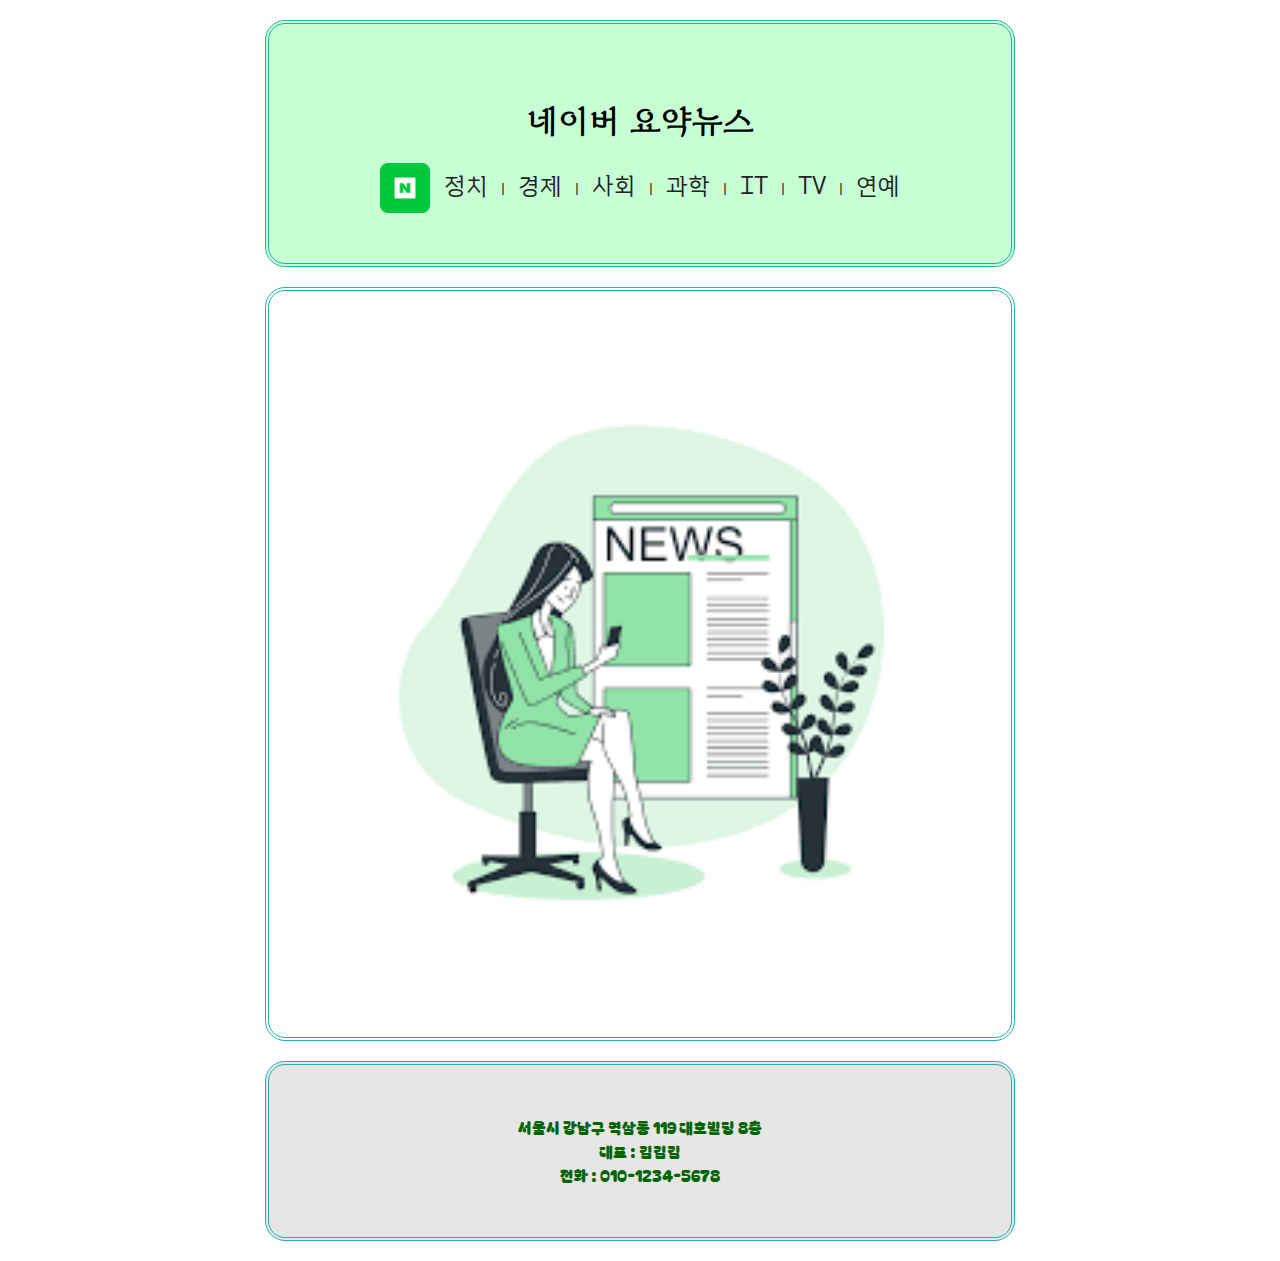
<file: 02.info_PJ/index.html>
<!DOCTYPE html>
<html lang="en">
	<head>
		<meta charset="UTF-8" />
		<!-- 뷰포트 : 모바일 기기에서 실제 픽셀을 맞춰주는 메타설정 -->
		<meta name="viewport" content="width=device-width, initial-scale=1.0" />
		<!-- 탭에 출력되는 타이틀 -->
		<title>네이버 요약 뉴스 </title>
		<!-- CSS 인터널방식 코드 -->
		<style></style>
		<!-- CSS 익스터널방식 코드 -->
		<link rel="stylesheet" href="./css/main.css">
		<!-- <style>
			/* 웹폰트 구글 CDN (Content Delivery Network) */
			@import url("https://fonts.googleapis.com/css2?family=Black+Han+Sans&family=Nanum+Myeongjo:wght@700&display=swap");

			/*
			font-family: 'Black Han Sans', sans-serif;
			font-family: 'Nanum Myeongjo', serif;
			*/

			/* CSS코딩구역 */
			/*
				CSS 설정 코딩방식

				선택자{
					속성:값;
				}

				-> 선택자는 요소명 또는 클래스명 또는 아이디명 등으로 사용

				[CSS 박스모델]
				- 모든 HTML 요소는 사각형으로 되어있고, 가로/세로/패딩/마진/보더의 속성으로 구성됨
				width/height/padding/margin/border
				-> 기본박스 디자인은 가로, 세로 크기를 줄 경우 패딩과 보더는 박스 크기에 포함되지 않는다.
				=> 이런 박스를 컨텐트 박스라고 함

			 */

			/* 공통디자인 : 클래스를 주로 사용함 */
			.part {
				/* 박스모델 5가지 세팅 */
				/* 가로크기-기본값auto
				블록의 기본값은 부모박스 채우기
				인라인의 기본값은 내용물만큼 */
				width: 750px;
				/* 세로크기-기본값auto
				모든 요소에서 기본값은 내용물만큼 안주면 기본값 auto로 설정됨 */
				/* height: 300px; */
				/* height: auto; */

				border-radius: 20px;
				border: 4px double lightcoral;
				
				/* 패딩
				padding: 수치;(4방향 모두)
				padding: 수치 수치;(위 아래 양쪽)
				padding: 수치 수치 수치;(위 양쪽 아래)
				padding: 수치 수치 수치 수치;(위 오른 아래 왼쪽)
				 */
				padding: 50px;

				/* 박스가 패딩, 보더를 포함하는 설정(보더랑 패딩 합쳐서 사이즈 정한다고) */
				box-sizing: border-box;

				/* content-box가 기본값임 */
				/* box-sizing: content-box; */

				/* 마진
				margin: 수치;(4방향 모두)
				margin: 수치 수치;(위 아래 양쪽)
				margin: 수치 수치 수치;(위 양쪽 아래)
				margin: 수치 수치 수치 수치;(위 오른 아래 왼쪽)

				[블록박스 가로망향 중앙정렬 마진설정]
				마영오~! (마진 0 오토라는 뜻)
				margin: 0 auto;

				(밑줄의 경우 m20이라고 하면 됨)*/
				margin: 20px auto;
			}

			/* 메인 이미지 크기 변경하기 */
			#main-area img {
				width: 300px;
				/* w100이라 하면 width:100px */
				/* w100p이라 하면 width:100% */
			}

			/* 상단영역, 하단영역 공통 - 콤마(,)는 그룹선택자*/
			header.part,
			footer.part {
				text-align: center;
				/* 위에(text-align: center;)는 tac라고 하면 자동으로 써짐 */
				/* color: red; */
			}

			/* 상단영역 */
			#top-area {
				background-color: #e0fcc4;
				font-family: 'Nanum Myeongjo', serif;
			}

			/* 하단영역 */
			#info-area {
				background-color: #cecece;
				font-family: "Black Han Sans" sans-serif;
			}

			/* 주소요소 */
			#info-area address{
				/* 기울여져있는 주소(이탈릭체) normal하게 바꿔준다고 */
				font-style: normal;
				color: darkgreen;
			} 

			/* 타이틀 */
			.tit {
				font-family: "Black Han Sans", sans-serif;
			}

			/* 메뉴 */
			.menu {
				font-family: "Nanum Myeongjo", serif;
			}

			/* 메뉴링크 */
			.menu a {
				color: #222;
				/* 글자밑줄없앰 */
				text-decoration: none;
				/* 글자크기 */
				font-size: 24px;
			}
			/* 메뉴링크 오버시
			:hover는 가상클래스(마우스 오버시) */
			.menu div+a:hover {
				text-decoration: overline;
				text-decoration-style: wavy;
				color: hotpink;
			} -->

			<!-- /*
			 [선택자들]
			 1. 타입 선택자 : 태그명
			 2. 아이디/클래스 선택자 : 요소이름
			 3. 종속 선택자 : 요소명+이름 (h1#my) // 요소명하고 붙여서 이름 쓴다고
			 4. 자손 선택자 : 띄어쓰기
			 5. 직계자식 선택자 : 꺽쇠(>)
			 6. 그룹 선택자 : 콤마(,)
			 7. 형제 선택자 : 플러스(+)
			    예) a+a -> 앞에 a요소가 있는 a요소선택

			 */ -->
		</style>
	</head>
	<body>
		<!-- 1. 상단영역 : 제목, 메뉴 -->
		<header id="top-area" class="part">
			<!-- 1-1. 타이틀 -->
			<h1 class="tit">네이버 요약뉴스</h1>
			<!-- 1-2. 메뉴 -->
			<nav class="menu">
				<a href="index.html">
					<img
						src="./images/logo.png"
						alt="네이버 로고"
						style="width: 50px; vertical-align: middle"
					/>
					<!-- style 속성으로 개별요소에 CSS를 설정할 수 있다! 이런 방식을 인라인 방식이라고 함 -->
				</a>
				<a href="sub1.html">정치</a> |
				<a href="sub2.html">경제</a> |
				<a href="sub3.html">사회</a> |
				<a href="sub4.html">과학</a> |
				<a href="sub5.html">IT</a> |
				<a href="sub6.html">TV</a> |
				<a href="sub7.html">연예</a>
			</nav>
		</header>

		<!-- 2. 메인영역 : 컨텐츠 -->
		<main id="main-area" class="part">
			<img src="./images/news.png" alt="메인이미지" />
		</main>

		<!-- 3. 하단영역 : 회사정보 -->
		<footer id="info-area" class="part">
			<!-- address : 주소, 전화번호, 대표자 등을 포함하는 시멘틱 태그 -->
			<address>
				서울시 강남구 역삼동 119 대호빌딩 8층 <br />
				대표 : 김김김 <br />
				전화 : 010-1234-5678
			</address>
		</footer>

		<!-- 

		[이름규칙]
		1. 파스칼 케이스(JS에서) : PascalCase -> 단어마다 대문자
		2. 캐믈 케이스(JS에서) : CamelCase -> 첫단어 빼고 단어마다 대문자
		3. 스네이크 케이스(파일명/폴더명) : snake_case -> 모두 소문자 + 단어사이 언더바
		4. 케밥 케이스(요소명) : cabab-case -> 모두 소문자 + 단어사이 데쉬


        [요소 명명법]
        1. 아이디는 #, 클래스는 . (약어 만드는거임)
        2. 이름은 구체적으로 만들고 단어마다 데쉬(-)를 사용함(aka 케발케이스)
        3. 아이디는 유일하고, 클래스는 다중적용 가능함
           예) <div class="aa bb cc" id="ee"></div>
        
        [태그 구성도]
        - 시작태그와 끝태그로 구성
        <태그명 속성명="속성값"></태그명>
        - 속성은 필수속성과 선택속성이 있음

        [img 요소]
        - img는 이미지를 불러오는 요소
        - 필수속성
            1) src : 이미지경로
            2) alt : 대체 텍스트(웹 접근성 필수)
			alternative? 필기 못봄ㅎㅎ

        [웹 접근성 참조]
        https://www.wah.or.kr

		[웹표준이란?]
		- 모든 브라우저에서 하나의 소스로 동일한 디스플레이 및 기능이 작동하도록 정한 웹 코딩의 표준안이다!

		[웹접근성이란?]
		- 평등의 원칙! 즉, 장애인 차별금지법에 따라 이미지(alt속성), 동영상(자막) 등에 설명을 추가하여 정보제공에 차별이 없도록 하는 것
		
		[레이아웃을 위한 블록요소]
		div : 영역을 나누고 묶어주는 요소
		(divide/division - 블록요소)

		[HTML5에서 등장한 div 친구들]
		- div에 내용을 구분하는 이름을 지어줌
		- 의미가 있는 요소를 시멘틱태그라고 함 (semantic:유의미하다)
		1. header : 머릿부분
		2. footer : 아랫부분
		3. main : 메인부분(한번만 사용 가능)
		4. nav : 네비게이션 부분
		5. aside : 부가정보
		6. section : 내용구분파트
		7. article : 독립된 내용구분파트
		   (section/article 내부에 h1~h6 태그사용 권고)

		   참고) 요소와 태그는 무엇이 다른가?
		요소(element)는 공통적인 성질을 이룰때 사용
		태그(tag)는 구체적인 요소를 사용할때 지칭하는 말

		[한 페이지에서 한번만 쓰는 요소]
		html / head / body / main

		[닫는 태그 없이 홀로 쓰는 요소]
		br / img

		[웹에서 경로 지정하기]
		1. 상대경로 : 현재파일 위치에서 파악되는 경로
		 1) ./ : 현재위치(또는 쓰지 않고 바로)
		 2) ../ : 상위폴더로 이동
		2. 절대경로 : http부터 쓰는 웹경로
		3. 절대상대경로 : 웹 사이트 루트로부터의 경로. 슬래쉬(/)부터 씀
         주의) 절대상대경로는 서버 루트폴더가 같지 않으면 경로가 모두 깨지거나
		 또는 로컬에서 직접 웹 페이지를 열어도 깨짐

    -->
	</body>
</html>
</file>
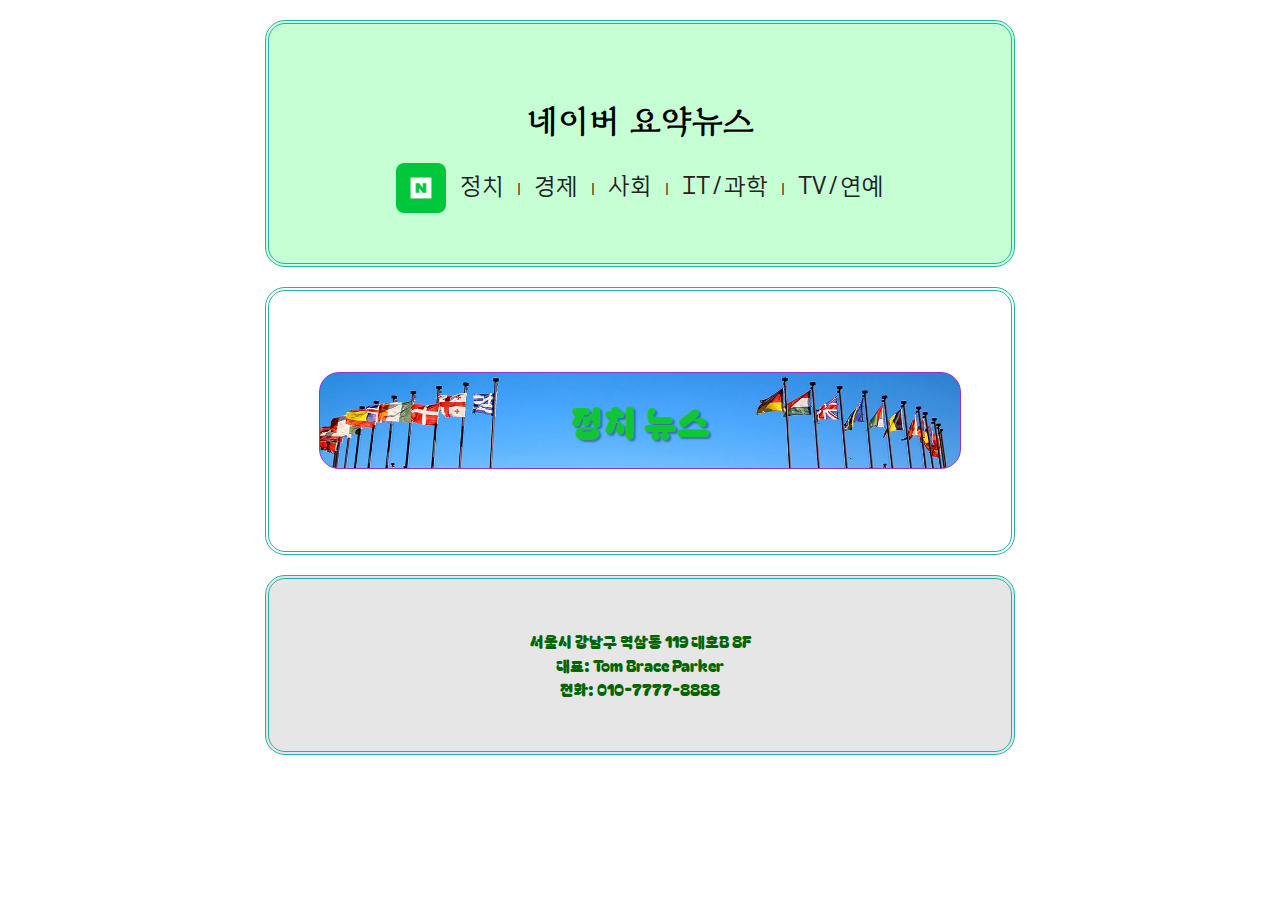
<file: 02.info_PJ/sub1.html>
<!DOCTYPE html>
<html lang="en">
  <head>
    <meta charset="UTF-8" />
    <!-- 뷰포트: 모바일 기기에서 실제 픽셀을 맞춰주는 메타설정 -->
    <meta name="viewport" content="width=device-width, initial-scale=1.0" />
    <!-- 탭에 출력되는 타이틀 -->
    <title>네이버 요약뉴스 - 정치뉴스</title>
    <!-- CSS 인터널방식 코드 -->
    <style></style>
    <!-- CSS 익스터널방식 코드 -->
    <link rel="stylesheet" href="./css/sub.css">
  </head>
  <body>
    <!-- 1. 상단영역 : 제목, 메뉴 -->
    <header id="top-area" class="part">
      <!-- 1-1. 타이틀 -->
      <h1 class="tit">네이버 요약뉴스</h1>
      <!-- 1-2. 메뉴 -->
      <nav class="menu">
        <a href="index.html">
          <img
            src="./images/logo.png"
            alt="네이버로고"
            style="width: 50px; vertical-align: middle"
          />
          <!-- style속성으로 개별요소에 CSS를 설정할 수 있다! 이런방식을 인라인방식이라고 함 -->
        </a>
        <a href="sub1.html">정치</a> | 
        <a href="sub2.html">경제</a> | 
        <a href="sub3.html">사회</a> |
        <a href="sub4.html">IT/과학</a> |
        <a href="sub5.html">TV/연예</a>
      </nav>
    </header>
    <!-- 2. 메인영역: 컨텐츠 -->
        <main id="main-area" class="part">
        <!-- 2-1. 서브 타이틀 -->
        <h2 class="sub-title politics">정치 뉴스</h2>
      </main>
      
    <!-- 3. 하단영역 : 회사정보 -->
    <footer id="info-area" class="part">
      <!-- address : 주소, 전화번호, 대표자 등을 포함하는 시멘틱 태그 -->
      <address>
        서울시 강남구 역삼동 119 대호B 8F <br />
        대표: Tom Brace Parker <br />
        전화: 010-7777-8888
      </address>
    </footer>
  </body>
</html>
</file>
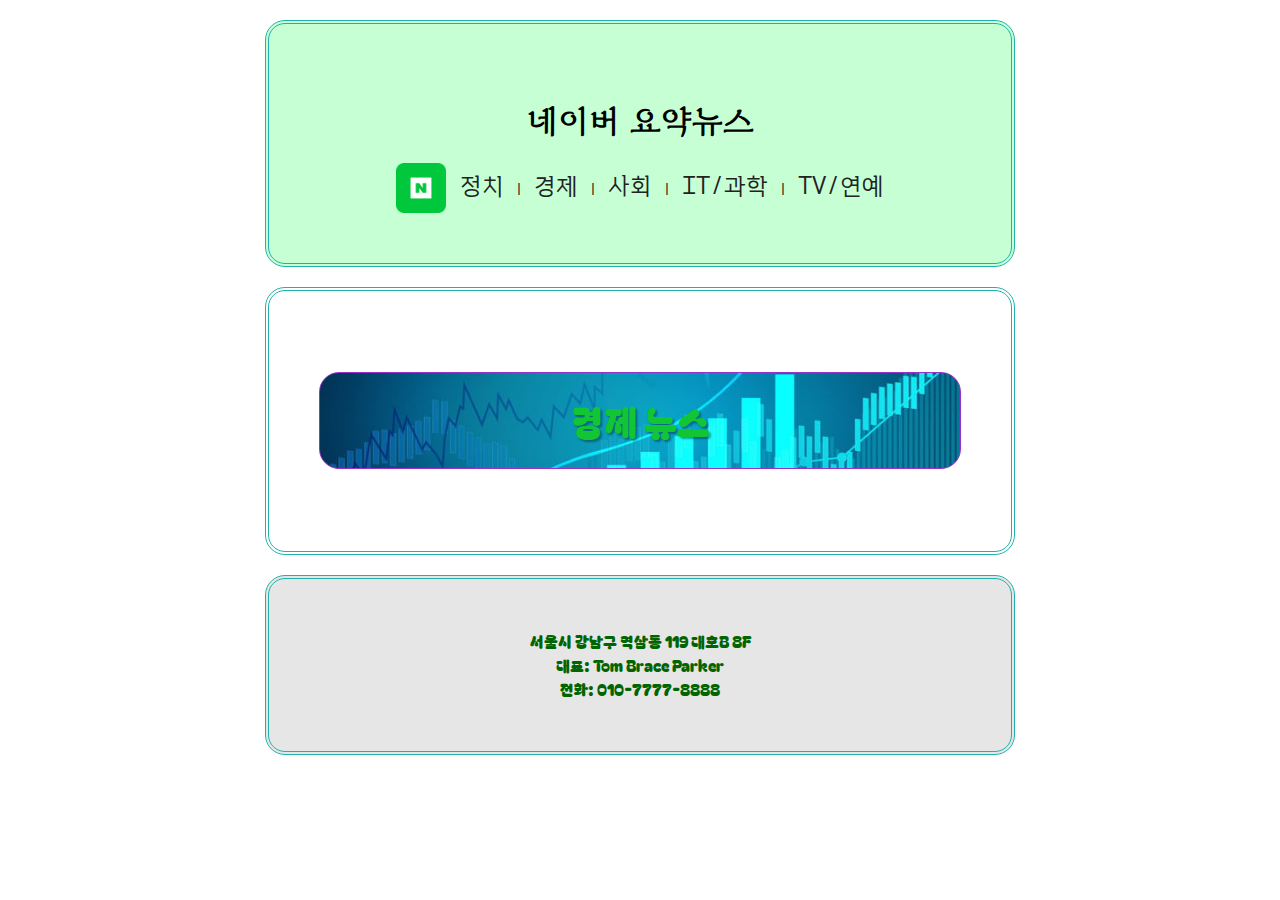
<file: 02.info_PJ/sub2.html>
<!DOCTYPE html>
<html lang="en">
  <head>
    <meta charset="UTF-8" />
    <!-- 뷰포트: 모바일 기기에서 실제 픽셀을 맞춰주는 메타설정 -->
    <meta name="viewport" content="width=device-width, initial-scale=1.0" />
    <!-- 탭에 출력되는 타이틀 -->
    <title>네이버 요약뉴스 - 경제 뉴스</title>
    <!-- CSS 인터널방식 코드 -->
    <style></style>
    <!-- CSS 익스터널방식 코드 -->
    <link rel="stylesheet" href="./css/sub.css">
  </head>
    <!-- 1. 상단영역 : 제목, 메뉴 -->
    <header id="top-area" class="part">
      <!-- 1-1. 타이틀 -->
      <h1 class="tit">네이버 요약뉴스</h1>
      <!-- 1-2. 메뉴 -->
      <nav class="menu">
        <a href="index.html">
          <img
            src="./images/logo.png"
            alt="네이버로고"
            style="width: 50px; vertical-align: middle"
          />
          <!-- style속성으로 개별요소에 CSS를 설정할 수 있다! 이런방식을 인라인방식이라고 함 -->
        </a>
        <a href="sub1.html">정치</a> | 
        <a href="sub2.html">경제</a> | 
        <a href="sub3.html">사회</a> |
        <a href="sub4.html">IT/과학</a> |
        <a href="sub5.html">TV/연예</a>
      </nav>
    </header>
      <!-- 2. 메인영역: 컨텐츠 -->
      <main id="main-area" class="part">
      <!-- 2-1. 서브 타이틀 -->
      <h2 class="sub-title economics">경제 뉴스</h2>
    </main>

    <!-- 3. 하단영역 : 회사정보 -->
    <footer id="info-area" class="part">
      <!-- address : 주소, 전화번호, 대표자 등을 포함하는 시멘틱 태그 -->
      <address>
        서울시 강남구 역삼동 119 대호B 8F <br />
        대표: Tom Brace Parker <br />
        전화: 010-7777-8888
      </address>
    </footer>
  </body>
</html>
</file>
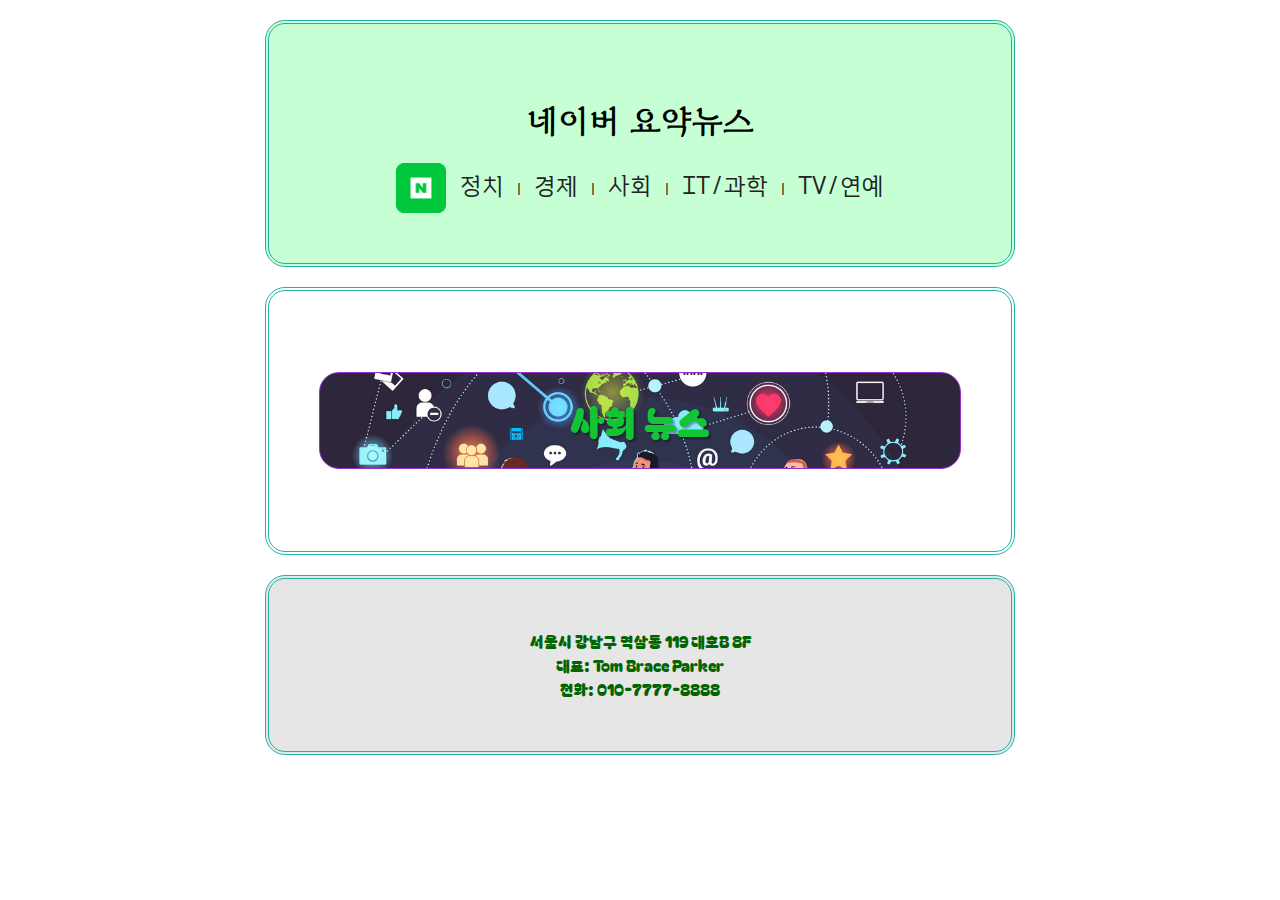
<file: 02.info_PJ/sub3.html>
<!DOCTYPE html>
<html lang="en">
  <head>
    <meta charset="UTF-8" />
    <!-- 뷰포트: 모바일 기기에서 실제 픽셀을 맞춰주는 메타설정 -->
    <meta name="viewport" content="width=device-width, initial-scale=1.0" />
    <!-- 탭에 출력되는 타이틀 -->
    <title>네이버 요약뉴스 - 사회 뉴스</title>
    <!-- CSS 인터널방식 코드 -->
    <style></style>
    <!-- CSS 익스터널방식 코드 -->
    <link rel="stylesheet" href="./css/sub.css">
  </head>
  <body>
    <!-- 1. 상단영역 : 제목, 메뉴 -->
    <header id="top-area" class="part">
      <!-- 1-1. 타이틀 -->
      <h1 class="tit">네이버 요약뉴스</h1>
      <!-- 1-2. 메뉴 -->
      <nav class="menu">
        <a href="index.html">
          <img
            src="./images/logo.png"
            alt="네이버로고"
            style="width: 50px; vertical-align: middle"
          />
          <!-- style속성으로 개별요소에 CSS를 설정할 수 있다! 이런방식을 인라인방식이라고 함 -->
        </a>
        <a href="sub1.html">정치</a> | 
        <a href="sub2.html">경제</a> | 
        <a href="sub3.html">사회</a> |
        <a href="sub4.html">IT/과학</a> |
        <a href="sub5.html">TV/연예</a>
      </nav>
    </header>
    <!-- 2. 메인영역: 컨텐츠 -->
    <main id="main-area" class="part">
      <!-- 2-1. 서브 타이틀 -->
      <h2 class="sub-title social">사회 뉴스</h2>
    </main>

    <!-- 3. 하단영역 : 회사정보 -->
    <footer id="info-area" class="part">
      <!-- address : 주소, 전화번호, 대표자 등을 포함하는 시멘틱 태그 -->
      <address>
        서울시 강남구 역삼동 119 대호B 8F <br />
        대표: Tom Brace Parker <br />
        전화: 010-7777-8888
      </address>
    </footer>
  </body>
</html>
</file>
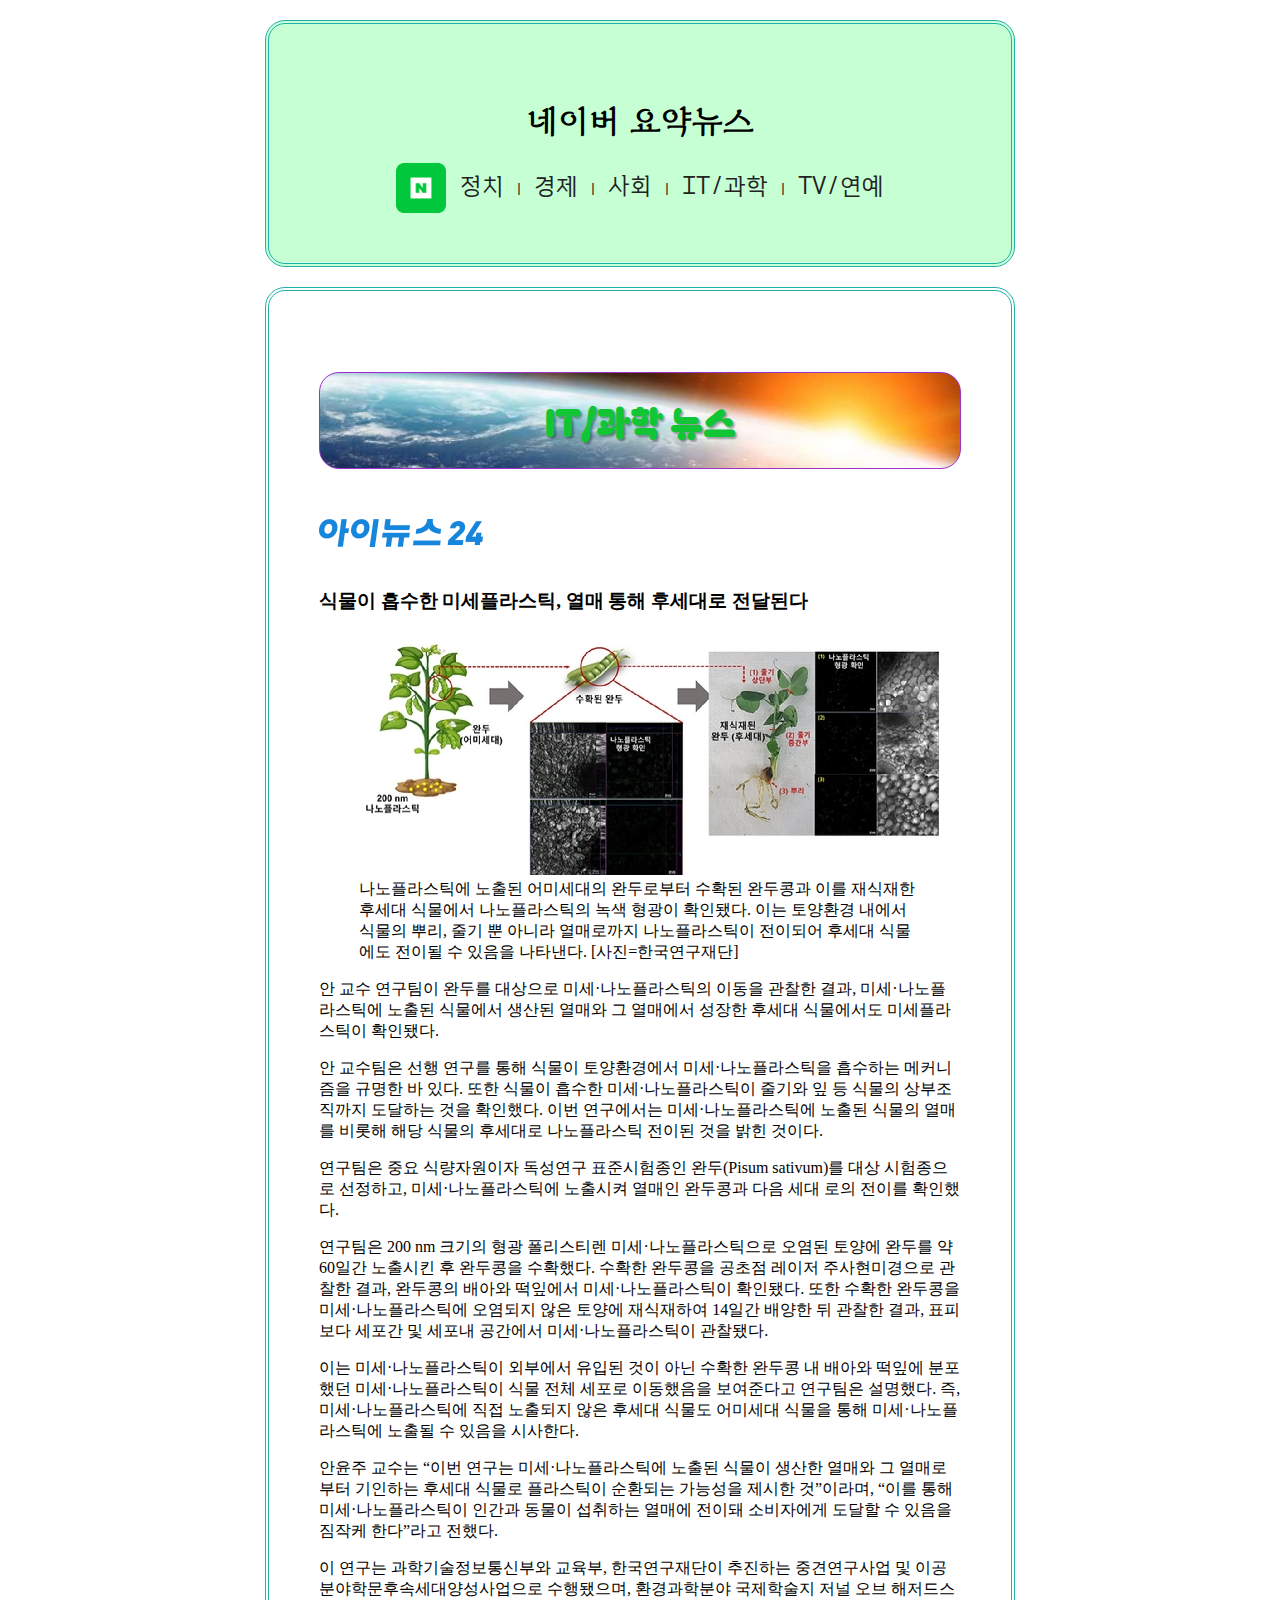
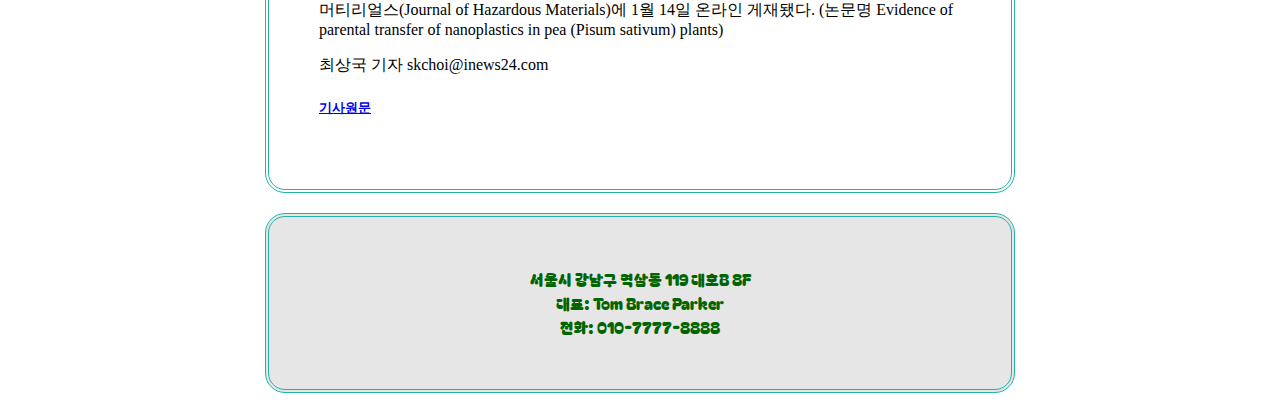
<file: 02.info_PJ/sub4.html>
<!DOCTYPE html>
<html lang="en">
	<head>
		<meta charset="UTF-8" />
		<!-- 뷰포트: 모바일 기기에서 실제 픽셀을 맞춰주는 메타설정 -->
		<meta name="viewport" content="width=device-width, initial-scale=1.0" />
		<!-- 탭에 출력되는 타이틀 -->
		<title>네이버 요약뉴스 - 정치뉴스</title>
		<!-- CSS 인터널방식 코드 -->
		<style></style>
		<!-- CSS 익스터널방식 코드 -->
		<link rel="stylesheet" href="./css/sub.css" />
	</head>
	<body>
		<!-- 1. 상단영역 : 제목, 메뉴 -->
		<header id="top-area" class="part">
			<!-- 1-1. 타이틀 -->
			<h1 class="tit">네이버 요약뉴스</h1>
			<!-- 1-2. 메뉴 -->
			<nav class="menu">
				<a href="index.html">
					<img
						src="./images/logo.png"
						alt="네이버로고"
						style="width: 50px; vertical-align: middle"
					/>
					<!-- style속성으로 개별요소에 CSS를 설정할 수 있다! 이런방식을 인라인방식이라고 함 -->
				</a>
				<a href="sub1.html">정치</a> | <a href="sub2.html">경제</a> |
				<a href="sub3.html">사회</a> | <a href="sub4.html">IT/과학</a> |
				<a href="sub5.html">TV/연예</a>
			</nav>
		</header>
		<!-- 2. 메인영역: 컨텐츠 -->
		<main id="main-area" class="part">
			<!-- 2-1. 서브 타이틀 -->
			<h2 class="sub-title it">IT/과학 뉴스</h2>
			<!-- 2-2. 언론사 로고 -->
			<div class="press-logo">
				<img src="./images/press_logo4.png" alt="아이뉴스24" />
			</div>
			<!-- 2-3. 기사 제목 -->
			<h3 class="article-title">
				식물이 흡수한 미세플라스틱, 열매 통해 후세대로 전달된다
			</h3>
			<!-- 2-4. 기사사진 -->
			<figure class="article-picture">
				<!-- 이미지 -->
				<img src="./images/article_picture4.jpg" alt="IT/과학" />
				<!-- 이미지설명 -->
				<figcaption>
					나노플라스틱에 노출된 어미세대의 완두로부터 수확된 완두콩과 이를
					재식재한 후세대 식물에서 나노플라스틱의 녹색 형광이 확인됐다. 이는
					토양환경 내에서 식물의 뿌리, 줄기 뿐 아니라 열매로까지 나노플라스틱이
					전이되어 후세대 식물에도 전이될 수 있음을 나타낸다.
					[사진=한국연구재단]
				</figcaption>
			</figure>
			<!--
      [figure 요소]
      - 이미지나 표를 포함하는 박스요소
      - 이미지 설명은 하위요소인 figcation을 사용함
      (설명이 필요 없으면 생략한다.)
      -->

			<!-- 2-5. 기사내용 -->
			<section class="contents">
				<p>
					안 교수 연구팀이 완두를 대상으로 미세·나노플라스틱의 이동을 관찰한
					결과, 미세·나노플라스틱에 노출된 식물에서 생산된 열매와 그 열매에서
					성장한 후세대 식물에서도 미세플라스틱이 확인됐다.
				</p>

				<p>
					안 교수팀은 선행 연구를 통해 식물이 토양환경에서 미세·나노플라스틱을
					흡수하는 메커니즘을 규명한 바 있다. 또한 식물이 흡수한
					미세·나노플라스틱이 줄기와 잎 등 식물의 상부조직까지 도달하는 것을
					확인했다. 이번 연구에서는 미세·나노플라스틱에 노출된 식물의 열매를
					비롯해 해당 식물의 후세대로 나노플라스틱 전이된 것을 밝힌 것이다.
				</p>

				<p>
					연구팀은 중요 식량자원이자 독성연구 표준시험종인 완두(Pisum sativum)를
					대상 시험종으로 선정하고, 미세·나노플라스틱에 노출시켜 열매인 완두콩과
					다음 세대 로의 전이를 확인했다.
				</p>

				<p>
					연구팀은 200 nm 크기의 형광 폴리스티렌 미세·나노플라스틱으로 오염된
					토양에 완두를 약 60일간 노출시킨 후 완두콩을 수확했다. 수확한 완두콩을
					공초점 레이저 주사현미경으로 관찰한 결과, 완두콩의 배아와 떡잎에서
					미세·나노플라스틱이 확인됐다. 또한 수확한 완두콩을 미세·나노플라스틱에
					오염되지 않은 토양에 재식재하여 14일간 배양한 뒤 관찰한 결과, 표피보다
					세포간 및 세포내 공간에서 미세·나노플라스틱이 관찰됐다.
				</p>
                
				<p>
					이는 미세·나노플라스틱이 외부에서 유입된 것이 아닌 수확한 완두콩 내
					배아와 떡잎에 분포했던 미세·나노플라스틱이 식물 전체 세포로 이동했음을
					보여준다고 연구팀은 설명했다. 즉, 미세·나노플라스틱에 직접 노출되지
					않은 후세대 식물도 어미세대 식물을 통해 미세·나노플라스틱에 노출될 수
					있음을 시사한다.
				</p>

				<p>
					안윤주 교수는 “이번 연구는 미세·나노플라스틱에 노출된 식물이 생산한
					열매와 그 열매로부터 기인하는 후세대 식물로 플라스틱이 순환되는
					가능성을 제시한 것”이라며, “이를 통해 미세·나노플라스틱이 인간과
					동물이 섭취하는 열매에 전이돼 소비자에게 도달할 수 있음을 짐작케
					한다”라고 전했다.
				</p>

				<p>
					이 연구는 과학기술정보통신부와 교육부, 한국연구재단이 추진하는
					중견연구사업 및 이공분야학문후속세대양성사업으로 수행됐으며,
					환경과학분야 국제학술지 저널 오브 해저드스 머티리얼스(Journal of
					Hazardous Materials)에 1월 14일 온라인 게재됐다. (논문명 Evidence of
					parental transfer of nanoplastics in pea (Pisum sativum) plants)
				</p>
			</section>
            <!-- 
                [p요소 : 문단(Paragraphs)]
                - 문단을 구분하기 위한 요소
                - 주의 : 내부에 div와 같은 block요소를 넣을 수 없다.
             -->

            <!-- 2-6. 기자정보 -->
             <div class="reporter"></div>
             최상국 기자 skchoi@inews24.com

             <!-- 2-7. 기사 원문 -->
             <h5 class="article-link">
                <a href="https://n.news.naver.com/mnews/article/031/0000812167" target="_blank">기사원문</a>
             </h5>

		</main>

		<!-- 3. 하단영역 : 회사정보 -->
		<footer id="info-area" class="part">
			<!-- address : 주소, 전화번호, 대표자 등을 포함하는 시멘틱 태그 -->
			<address>
				서울시 강남구 역삼동 119 대호B 8F <br />
				대표: Tom Brace Parker <br />
				전화: 010-7777-8888
			</address>
		</footer>
	</body>
</html>
</file>
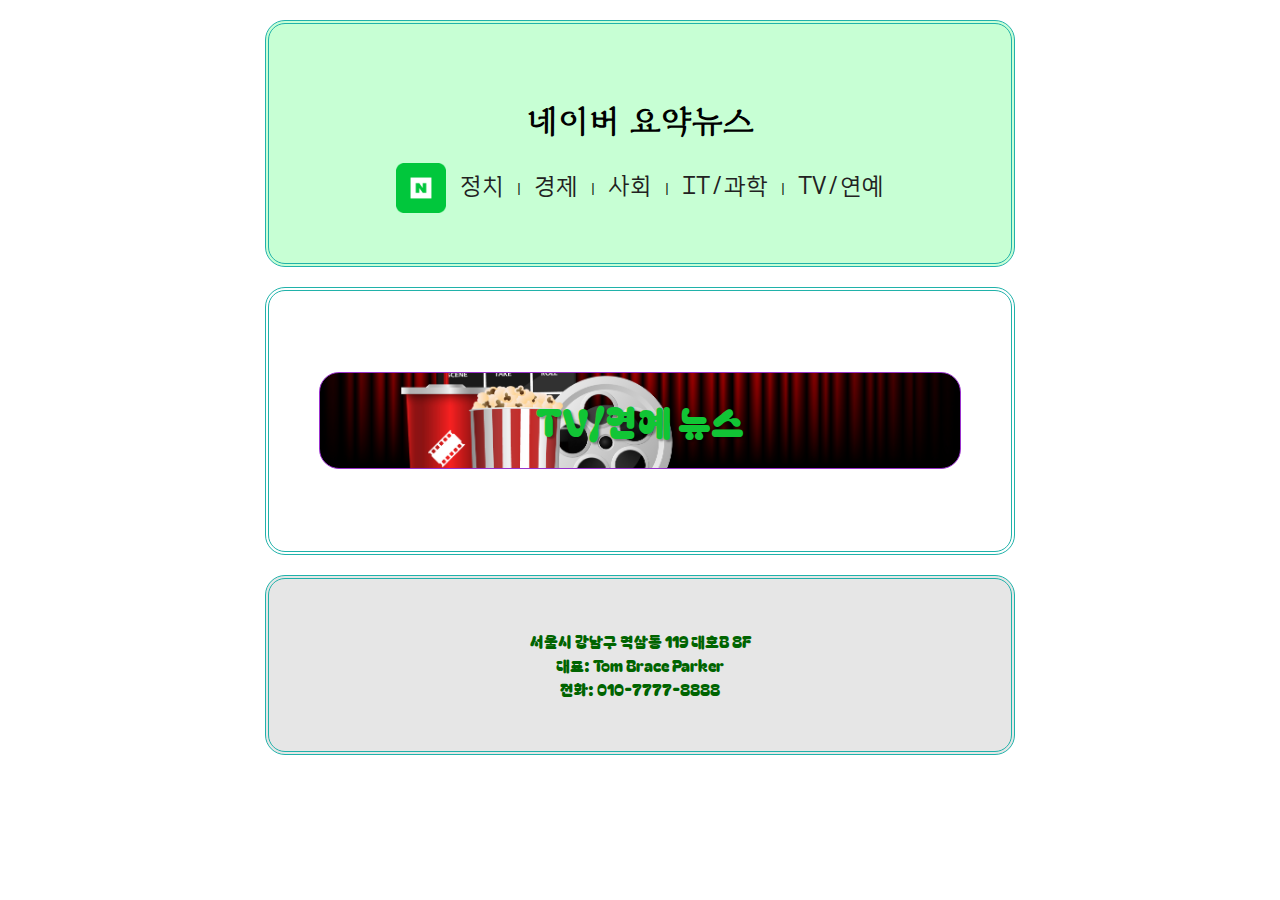
<file: 02.info_PJ/sub5.html>
<!DOCTYPE html>
<html lang="en">
  <head>
    <meta charset="UTF-8" />
    <!-- 뷰포트: 모바일 기기에서 실제 픽셀을 맞춰주는 메타설정 -->
    <meta name="viewport" content="width=device-width, initial-scale=1.0" />
    <!-- 탭에 출력되는 타이틀 -->
    <title>네이버 요약뉴스 - TV/연예 뉴스</title>
    <!-- CSS 인터널방식 코드 -->
    <style></style>
    <!-- CSS 익스터널방식 코드 -->
    <link rel="stylesheet" href="./css/sub.css">
  </head>
  <body>
    <!-- 1. 상단영역 : 제목, 메뉴 -->
    <header id="top-area" class="part">
      <!-- 1-1. 타이틀 -->
      <h1 class="tit">네이버 요약뉴스</h1>
      <!-- 1-2. 메뉴 -->
      <nav class="menu">
        <a href="index.html">
          <img
            src="./images/logo.png"
            alt="네이버로고"
            style="width: 50px; vertical-align: middle"
          />
          <!-- style속성으로 개별요소에 CSS를 설정할 수 있다! 이런방식을 인라인방식이라고 함 -->
        </a>
        <a href="sub1.html">정치</a> | 
        <a href="sub2.html">경제</a> | 
        <a href="sub3.html">사회</a> |
        <a href="sub4.html">IT/과학</a> |
        <a href="sub5.html">TV/연예</a>
      </nav>
    </header>
    <!-- 2. 메인영역: 컨텐츠 -->
    <main id="main-area" class="part">
      <!-- 2-1. 서브 타이틀 -->
      <h2 class="sub-title tv">TV/연예 뉴스</h2>
    </main>

    <!-- 3. 하단영역 : 회사정보 -->
    <footer id="info-area" class="part">
      <!-- address : 주소, 전화번호, 대표자 등을 포함하는 시멘틱 태그 -->
      <address>
        서울시 강남구 역삼동 119 대호B 8F <br />
        대표: Tom Brace Parker <br />
        전화: 010-7777-8888
      </address>
    </footer>
  </body>
</html>
</file>
<file: 02.info_PJ/css/main.css>
/* Info PJ 메인페이지용 CSS - main.css */

/* 공통 외부CSS 불러오기 */
@import url(./common.css);
</file>
<file: 02.info_PJ/css/sub.css>
/* Info PJ 서브페이지용 CSS - sub.css */

/* 공통 외부CSS 불러오기 */
@import url(./common.css);
/* 
    @import 방식으로 외부파일 불러와서 합치면, html 파일에서 link 방식으로 불러올 필요가 없다.
    이것의 이점은 (http request)이 줄어들어 html의 랜더링 속도가 향상된다.
 */

/* 서브페이지 타이틀 */
h2.sub-title{
    /* 글자색 : color (=c) */
    color: #11c535;
    /* color: hsla(134, 87%, 43%, 0.918); */

    /* 글자크기 : font-size (=fz) */
    font-size: 38px;
    /* 글자두께 : font-weight (=fw) */
    font-weight: normal;

    /* 글자체 : font-family - 콤마로 구분된 글자체는 대체제임 */
    /* 앞의 글자체가 없으면 뒤의 글자체가 적용됨. 만약 모두 없으면 브라우저 기본체가 적용됨 */
    /* font-family: '맑은 고딕', '궁서', '굴림', '돋움'; */
    font-family: 'Bagel Fat One', system-ui;

    /* 텍스트정렬 : text-align:center (=tac 중앙정렬) */
    text-align: center;

    /* 글자 그림자 : text-shadow */ 
    text-shadow: 2px 2px 2px rgba(0, 0, 0, 0.35);



    /* 박스 테두리 - border (=bd 두께/종류/색상)
        - 두께 : 선 두께
        - 종류 : 선 종류 (solid 실선, dotted 점선, dashed 데쉬선, ...)
        - 색상 : 테두리 색상
    */
    border: 1px solid darkorchid;

    /* 둥근모서리 - border-radius (=brad)*/
    border-radius: 20px;

    /* 패딩 - p */
    padding: 20px;

    /* 배경색 : bgc */
    background-color: #fff;

    /* 배경이미지 : (=bgi 개별적으로 줌) */
    /* background-image: url(../images/titbg4.jpg); */


    /* 배경 반복 여부 */
    background-repeat: no-repeat;

    /* 배경 고정 */

    /* 배경 위치 (=bgp) */
    background-position: center;

    /* 배경 크기 (=bgz) */
    /* cover는 박스를 비율유지하여 빈틈없이 채움 */
    background-size: cover;

    /* 외부 CSS에서 이미지 경로 주의! */
    /* html파일이 아닌 CSS파일 위치에서 상대 경로를 잡아야 이미지가 나온다 */

}

/* 정치 */
.politics{
    background-image: url(../images/titbg1.jpg);
}
/* 경제 */
.economics{
    background-image: url(../images/titbg2.jpg);
}
/* 사회 */
.social{
    background-image: url(../images/titbg3.jpg);
}
/* IT/과학 */
.it{
    background-image: url(../images/titbg4.jpg);
}
/* TV/연예 */
.tv{
    background-image: url(../images/titbg5.jpg);
}
</file>
